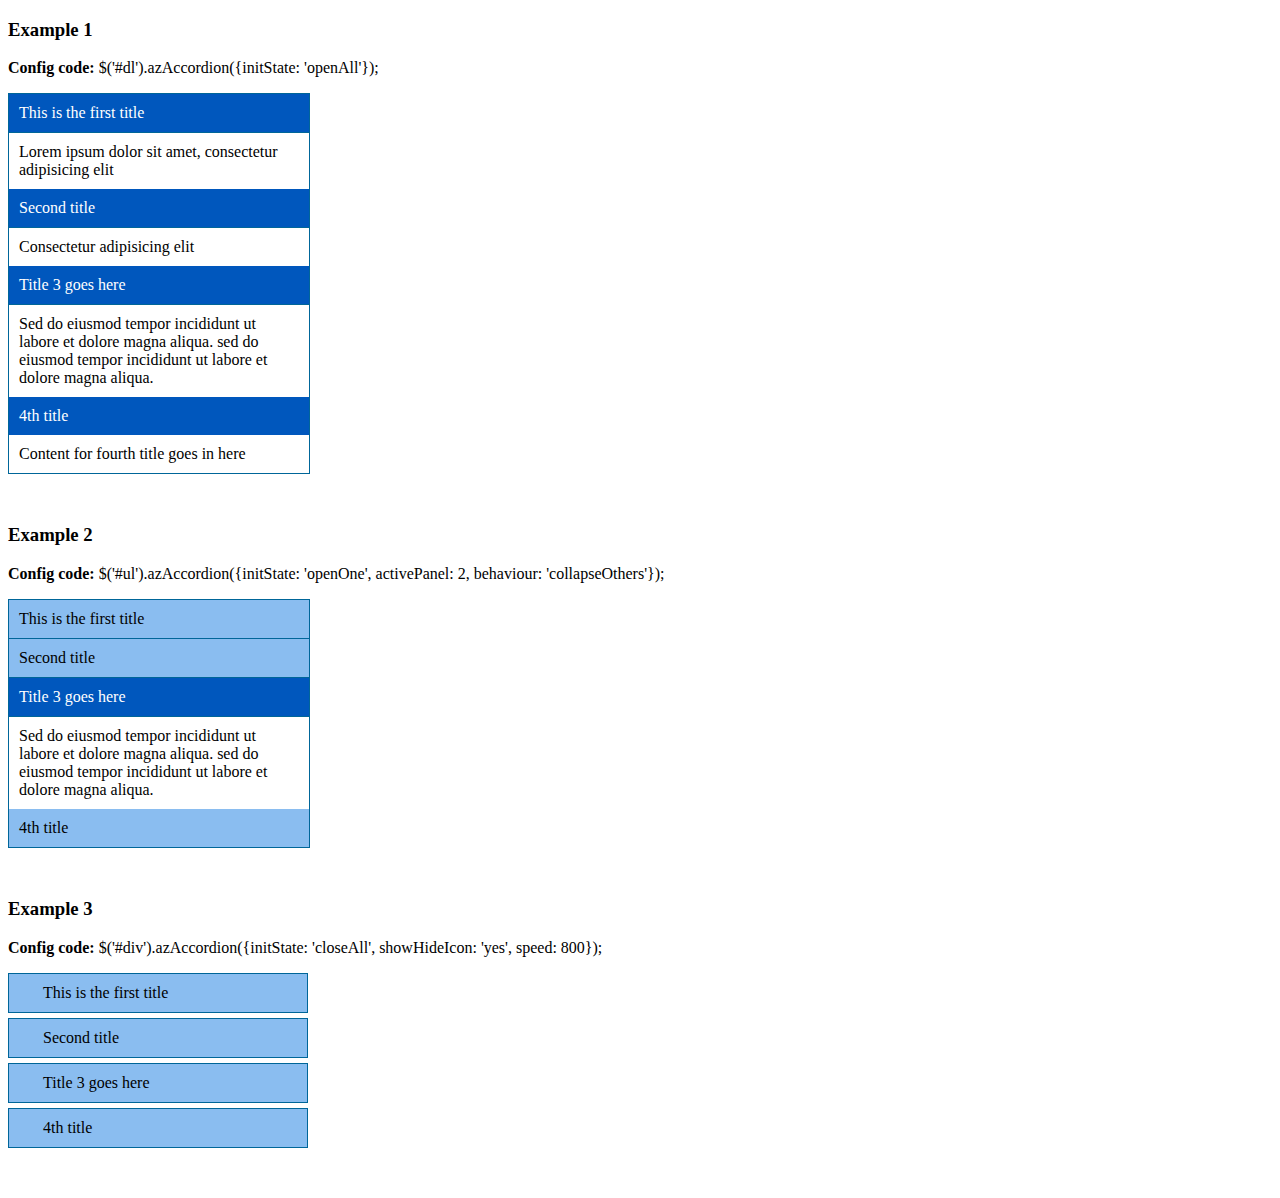
<file: index.html>
<!DOCTYPE HTML>
<html>
<head>
<meta charset="utf-8">
<title>azAccordion - jQuery accordion plugin</title>
<meta name="description" content="azAccordion is a jQuery plugin to build an accordion. Developed by Mohammed Azeemulla.">
<meta name="keywords" content="accordion, azAccordion, jQuery">
<link rel="stylesheet" type="text/css" href="azAccordion_styles.css" />
<script type="text/javascript" src="https://ajax.googleapis.com/ajax/libs/jquery/1.8.3/jquery.min.js"></script>
<script type="text/javascript" src="jquery.azAccordion.js"></script>
<script type="text/javascript">
$(function(){
    $('#dl').azAccordion({initState: 'openAll'});
    $('#ul').azAccordion({initState: 'openOne', activePanel: 2, behaviour: 'collapseOthers'});
    $('#div').azAccordion({initState: 'closeAll', showHideIcon: 'yes', speed: 800});
});
</script>
</head>

<body>

<h3> Example 1</h3>
<p><strong>Config code:</strong> $('#dl').azAccordion({initState: 'openAll'});</p>
<dl id="dl">
    <dt><a href="#">This is the first title</a></dt>
    <dd><p>Lorem ipsum dolor sit amet, consectetur adipisicing elit</p></dd>
    <dt><a href="#">Second title</a></dt>
    <dd><p>Consectetur adipisicing elit</p></dd>
    <dt><a href="#">Title 3 goes here</a></dt>
    <dd><p>Sed do eiusmod tempor incididunt ut labore et dolore magna aliqua. sed do eiusmod tempor incididunt ut labore et dolore magna aliqua.</p></dd>
    <dt><a href="#">4th title</a></dt>
    <dd><p>Content for fourth title goes in here</p></dd>
</dl>

<h3> Example 2 </h3>
<p><strong>Config code:</strong> $('#ul').azAccordion({initState: 'openOne', activePanel: 2, behaviour: 'collapseOthers'});</p>
<ul id="ul">
    <li><a href="#">This is the first title</a></li>
    <li><p>Lorem ipsum dolor sit amet, consectetur adipisicing elit</p></li>
    <li><a href="#">Second title</a></li>
    <li><p>Consectetur adipisicing elit</p></li>
    <li><a href="#">Title 3 goes here</a></li>
    <li><p>Sed do eiusmod tempor incididunt ut labore et dolore magna aliqua. sed do eiusmod tempor incididunt ut labore et dolore magna aliqua.</p></li>
    <li><a href="#">4th title</a></li>
    <li><p>Content for fourth title goes in here</p></li>
</ul>

<h3> Example 3 </h3>
<p><strong>Config code:</strong> $('#div').azAccordion({initState: 'closeAll', showHideIcon: 'yes', speed: 800});</p>
<div id="div">
    <div><a href="#">This is the first title</a></div>
    <div><p>Lorem ipsum dolor sit amet, consectetur adipisicing elit</p></div>
    <div><a href="#">Second title</a></div>
    <div><p>Consectetur adipisicing elit</p></div>
    <div><a href="#">Title 3 goes here</a></div>
    <div><p>Sed do eiusmod tempor incididunt ut labore et dolore magna aliqua. sed do eiusmod tempor incididunt ut labore et dolore magna aliqua.</p></div>
    <div><a href="#">4th title</a></div>
    <div><p>Content for fourth title goes in here</p></div>
</div>

</body>
</html>
</file>
<file: azAccordion_styles.css>
.azAccordion  {
    width: 300px;
    border: 1px solid #006699;
    margin: 0 0 50px 0;
    padding: 0;
    list-style: none;
}
div.azAccordion {
    border: 0;
}
.acc_title {
    padding: 10px;
    background-color: #8ABDF0;    
    cursor: pointer;
    border-bottom: 1px solid #006699;
}
.acc_title a {
	color: #000;
	text-decoration: none;
}
.acc_image {
    display: block;
    float: left;
    height: 14px;
    width: 14px;
    background: url(https://lh4.googleusercontent.com/-B5V9aB1BQMg/UelhRkMw30I/AAAAAAAABQE/znOkX6PwDuc/s14/accordion-plus.gif) no-repeat;
    margin: 3px 10px 0 0;
}
.acc_active {
    background-color: #0057BD;
}
.acc_active a {
	color: #fff;
	text-decoration: none;
}
.acc_active .acc_image {
    background: url(https://lh4.googleusercontent.com/-SAWDjEeXVOI/UelhNmiwu7I/AAAAAAAABP8/Vn9uQSU_Afg/s14/accordion-minus.gif) no-repeat;
}
.acc_hover {
    background-color: #33ccf0;
    color: #000;
}
.acc_title:nth-last-child(2) {
    border-bottom: 0;
}
.acc_desc {
    margin: 0;
}
.acc_desc p {
    margin: 10px;
}
.acc_item {
    margin-bottom: 5px;
    border: 1px solid #006699;  
}
</file>
